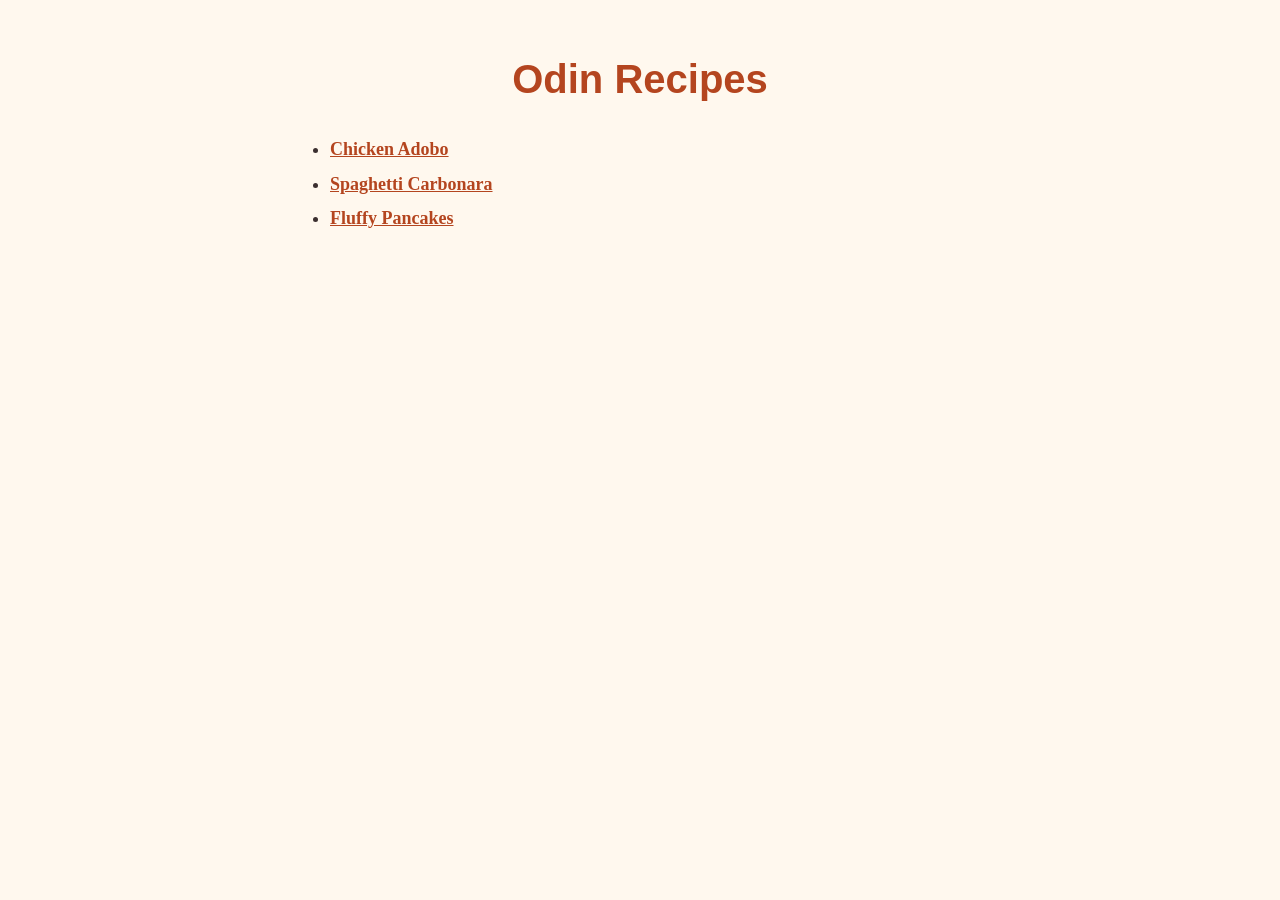
<file: index.html>
<!DOCTYPE html>
<html lang="en">
  <head>
    <meta charset="UTF-8" />
    <meta name="viewport" content="width=device-width, initial-scale=1.0" />
    <title>Odin Recipes</title>
    <link rel="stylesheet" href="style.css" />
  </head>
  <body>
    <h1>Odin Recipes</h1>

    <ul>
      <li><a href="recipes/chicken-adobo.html">Chicken Adobo</a></li>
      <li><a href="recipes/spaghetti-carbonara.html">Spaghetti Carbonara</a></li>
      <li><a href="recipes/pancakes.html">Fluffy Pancakes</a></li>
    </ul>
  </body>
</html>
</file>
<file: style.css>
/* Odin Recipes - shared stylesheet for index.html and every recipe page */

body {
  font-family: Georgia, "Times New Roman", serif; /* web safe font + generic fallback */
  font-size: 18px;
  line-height: 1.6;
  color: #3b2f2f;
  background-color: #fff8ee;
  max-width: 700px;
  margin: 0 auto;
  padding: 20px;
}

h1 {
  font-family: Verdana, Geneva, sans-serif;
  font-size: 40px;
  color: #b4451f;
  text-align: center;
  margin-bottom: 24px;
}

h2 {
  font-family: Verdana, Geneva, sans-serif;
  font-size: 26px;
  color: #7a2e12;
  background-color: #ffe3c4;
  padding: 6px 12px;
  margin-top: 32px;
}

p {
  text-align: justify;
}

img {
  display: block;
  max-width: 100%;
  height: auto;
  margin: 0 auto;
  border: 4px solid #b4451f;
}

ul,
ol {
  padding-left: 40px;
}

li {
  margin-bottom: 6px;
}

a {
  color: #b4451f;
  font-weight: bold;
}

a:hover {
  color: #7a2e12;
  background-color: #ffe3c4;
}
</file>
